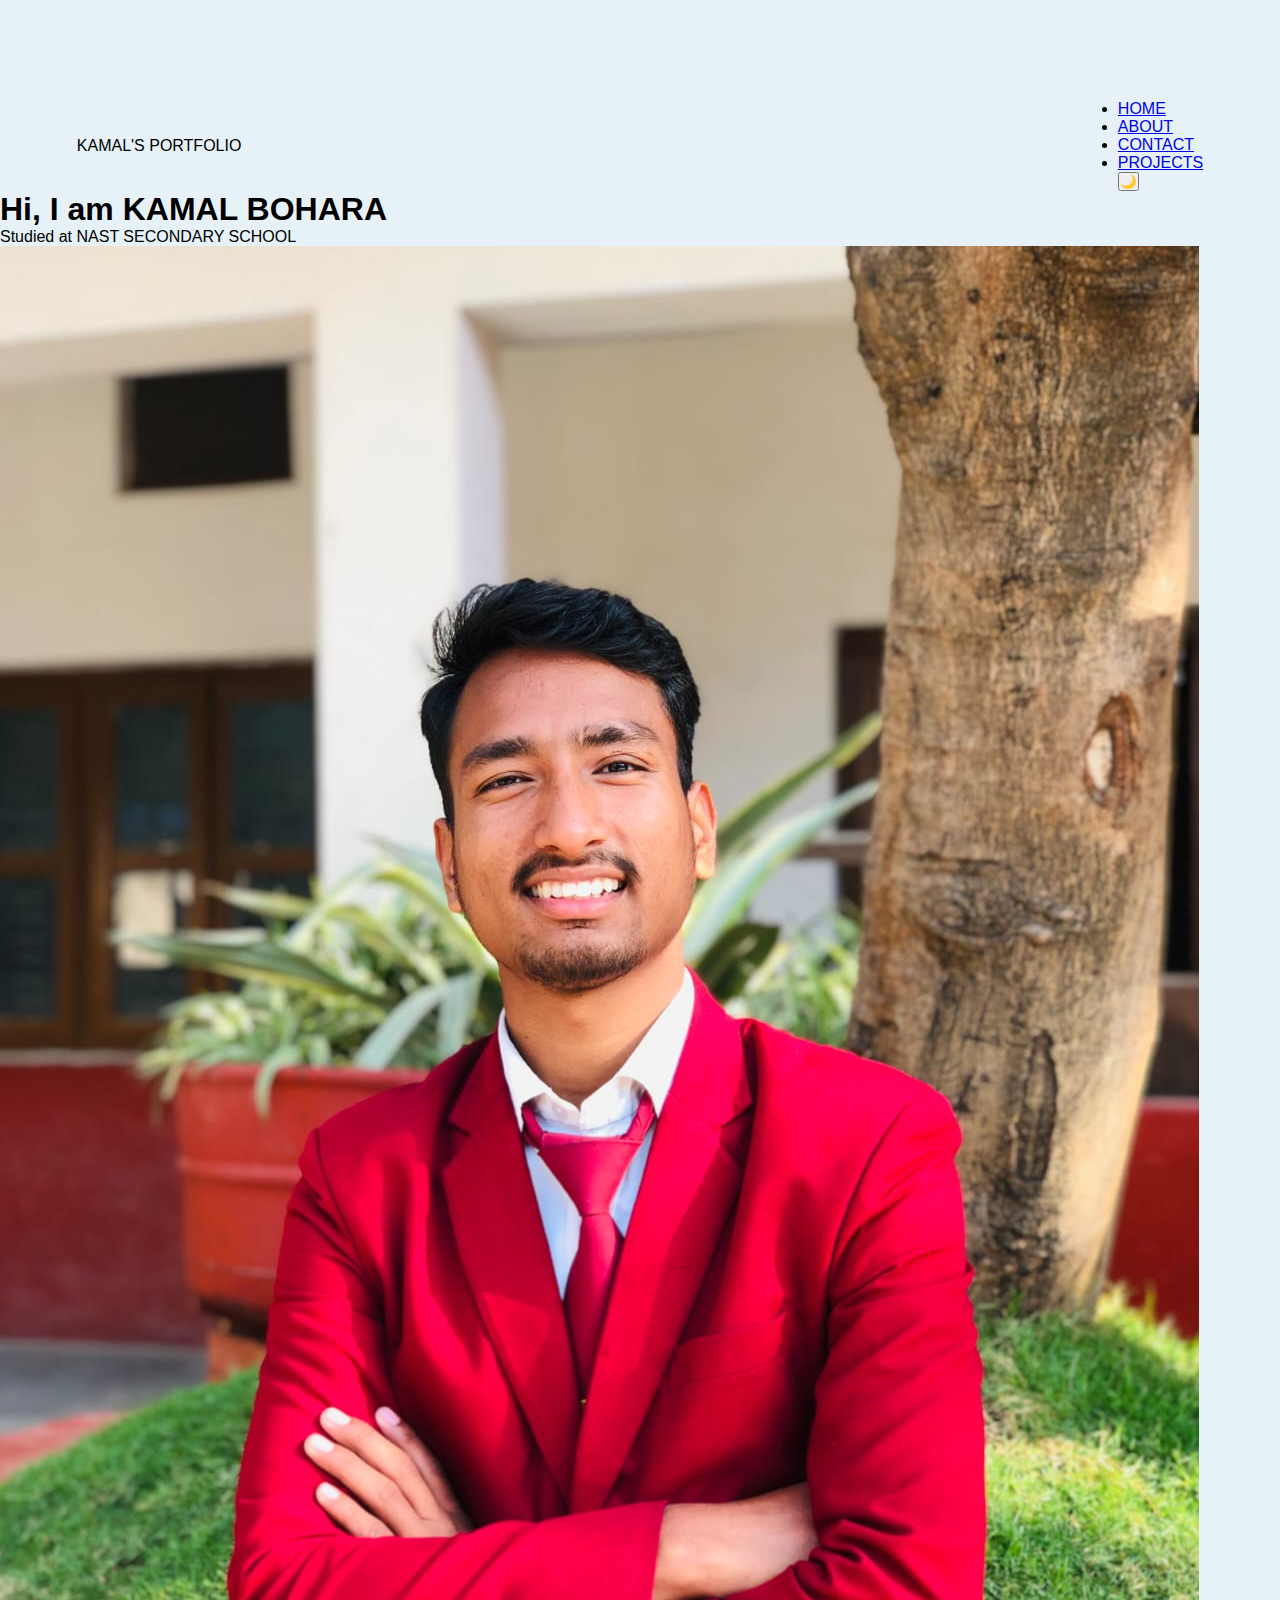
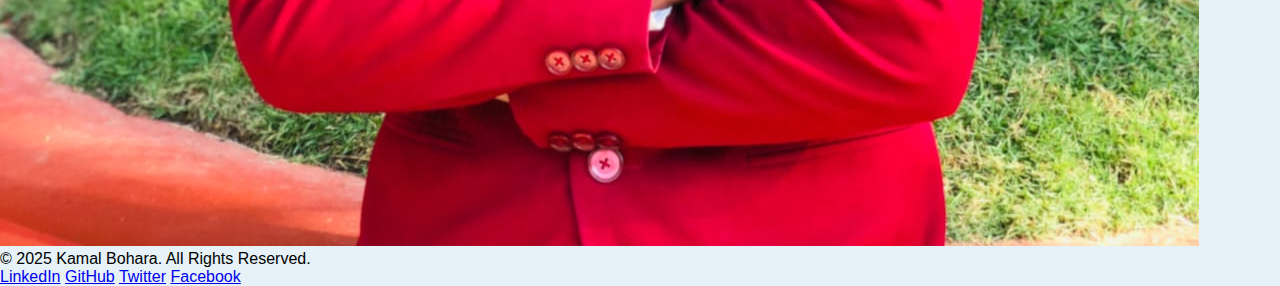
<file: index.html>
<!DOCTYPE html>
<html lang="en">

<head>
    <meta charset="UTF-8">
    <meta name="viewport" content="width=device-width, initial-scale=1.0">
    <title>KAMAL-Portfolio</title>
    <link rel="stylesheet" href="style.css">
    <link rel="preconnect" href="https://fonts.googleapis.com">
    <link rel="preconnect" href="https://fonts.gstatic.com" crossorigin>
    <link href="https://fonts.googleapis.com/css2?family=Poppins:wght@300;400;600;700&display=swap" rel="stylesheet">
</head>

<body>

    <header>
        <nav>
            <div class="logo">KAMAL'S PORTFOLIO</div>
            <ul class="nav-links">
                <li><a href="index.html">HOME</a></li>
                <li><a href="about.html">ABOUT</a></li>
                <li><a href="contact.html">CONTACT</a></li>
                <li><a href="project.html">PROJECTS</a></li>
                <button id="theme-toggle">🌙</button>
            </ul>
             <!-- Dark Mode Toggle -->
        </nav>
    </header>

    <main>
        <section class="hero">
            <div class="hero-left">
                <h1>Hi, I am <span>KAMAL BOHARA</span></h1>
                <div class="web-developer"></div> <!-- Typing effect for Web Developer -->
                <div class="studied-at">Studied at NAST SECONDARY SCHOOL</div>
            </div>
            <div class="hero-right">
                <img src="pg.jpg" alt="Kamal Bohara Profile Image">
            </div>
        </section>
    </main>

    <footer>
        <div class="footer-container">
            <p>&copy; 2025 Kamal Bohara. All Rights Reserved.</p>
            <div class="social-links">
                <a href="https://www.linkedin.com" target="_blank" class="social-icon">LinkedIn</a>
                <a href="https://github.com" target="_blank" class="social-icon">GitHub</a>
                <a href="https://www.twitter.com" target="_blank" class="social-icon">Twitter</a>
                <a href="https://www.facebook.com/profile.php?id=100027559095582" target="_blank" class="social-icon">Facebook</a>
            </div>
        </div>
    </footer>

    <script src="java.js"></script> <!-- External JavaScript file -->
</body>

</html>
</file>
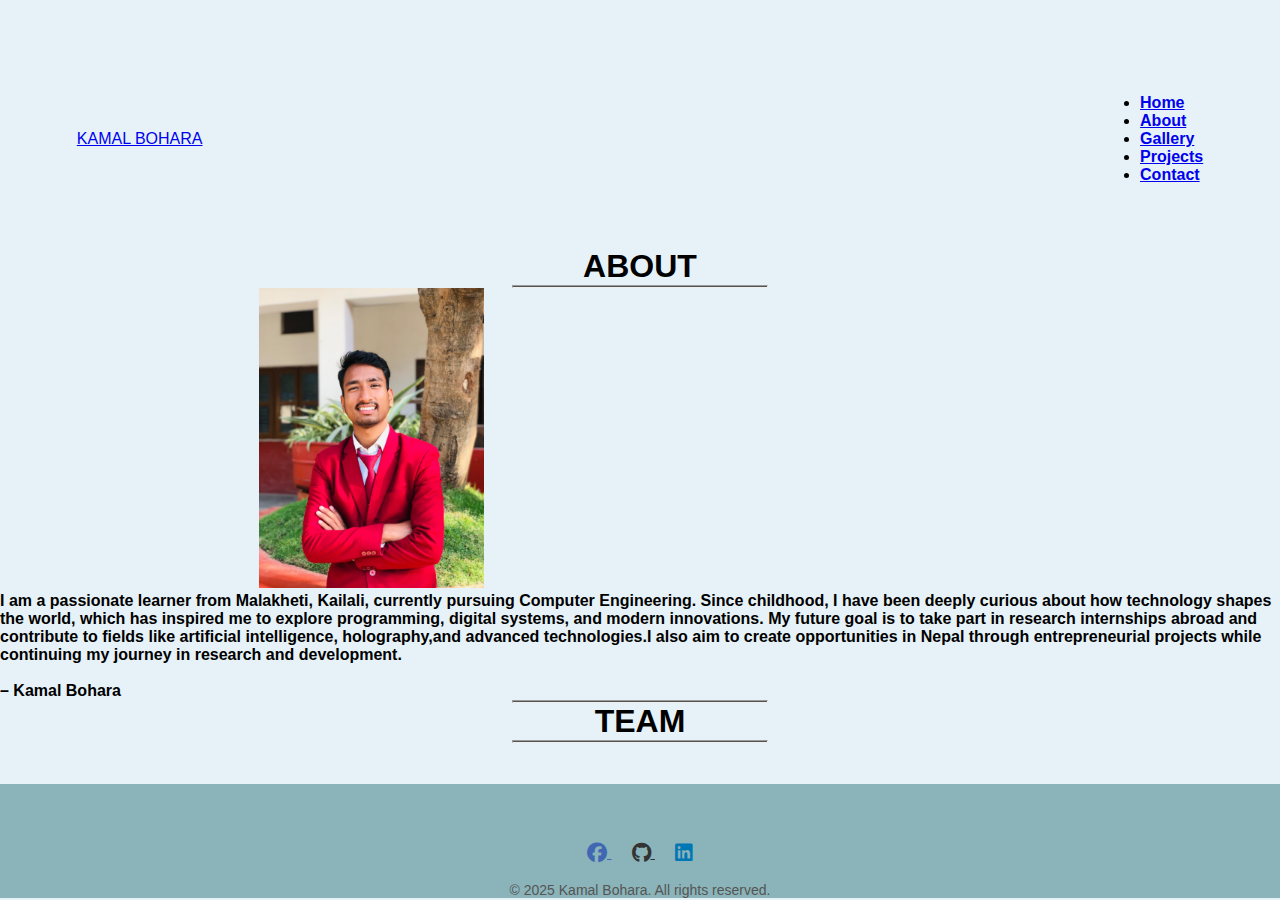
<file: about.html>
<!DOCTYPE html>
<html lang="en">

<head>
  <meta charset="UTF-8" />
  <meta name="viewport" content="width=device-width, initial-scale=1" />
  <title>KAMAL-PORTFOLIO</title>
   <link rel="stylesheet" href="https://cdnjs.cloudflare.com/ajax/libs/font-awesome/6.5.0/css/all.min.css">
  <link rel="stylesheet" href="style.css" />
  <script src="java.js" defer></script>
  <link rel="stylesheet" href="mediaquery.css">
</head>

<body>


  <header>
    <nav class="nav-desktop" style="margin-top: -6px;">
      <div class="logo">
        <a  href="index.html">KAMAL BOHARA</a>
      </div>
      <div class="desktop-list">
        <ul>
            <li><a href="index.html"><b>Home</b></a></li>
          <li><a href="about.html"><b>About</b></a></li>
          <li><a href="experience.html"><b>Gallery</b></a></li>
          <li><a href="project.html"><b>Projects</b></a></li>
          <li><a href="contact.html"><b>Contact</b></a></li>
        </ul>
      </div>
    </nav>
  </header>

<main>
 <section class="mero" >
  <div style="padding-top: 5%;">
    <center><h1><b>ABOUT</b></h1></center>
    <center><hr style="width: 20%; height: 3px; background-color: #555;"></center>
  </div>
   
  <div class="aboutwala">
   
     
    <div class="left-about">
    <img src="pg.jpg" alt="" style="height: 300px;margin-left: 259px;">

  </div>
  <div class="right-about">
    <b><p>I am a passionate learner from Malakheti, Kailali, currently pursuing
      Computer Engineering. Since childhood, I have been deeply curious about how
      technology shapes the world, which has inspired me to explore programming,
      digital systems, and modern innovations. My future goal is to take part in
      research internships abroad and contribute to fields like artificial intelligence,
      holography,and advanced technologies.I also aim to create opportunities in Nepal
      through entrepreneurial projects while continuing my journey in research and development.

     <br><br> – Kamal Bohara </p></b>
  </div>


  </div>
 <center><hr style="width: 20%; height: 3px; background-color: #555;"></center> 
  
 </section>
 <section>
  <div class="Team">
    <center><h1>TEAM</h1></center>
    <center><hr style="width: 20%; height: 3px; background-color: #555;"></center> 
    

  </div>
 </section>
 
  </main>

  <footer>
  
       <footer style="background-color: rgb(138, 180, 185) ; text-align: center;">
  <div style="margin-bottom: 10px;margin-top: 41px;padding-top: 60px;">
    <a href="https://facebook.com" target="_blank" style="margin: 0 10px; color: #4267B2;">
      <i class="fab fa-facebook fa-lg"></i>
    </a>
    <a href="https://github.com/Kamal857" target="_blank" style="margin: 0 10px; color: #333;">
      <i class="fab fa-github fa-lg"></i>
    </a>
    <a href="https://linkedin.com/in/kamal-bohara-a00629331" target="_blank" style="margin: 0 10px; color: #0077B5;">
      <i class="fab fa-linkedin fa-lg"></i>
    </a>
  </div>
  <p style="font-size: 14px;color: #555;padding-top: 10px;">© 2025 Kamal Bohara. All rights reserved.</p>
</footer>
  </footer>
</body>

</html>
</file>
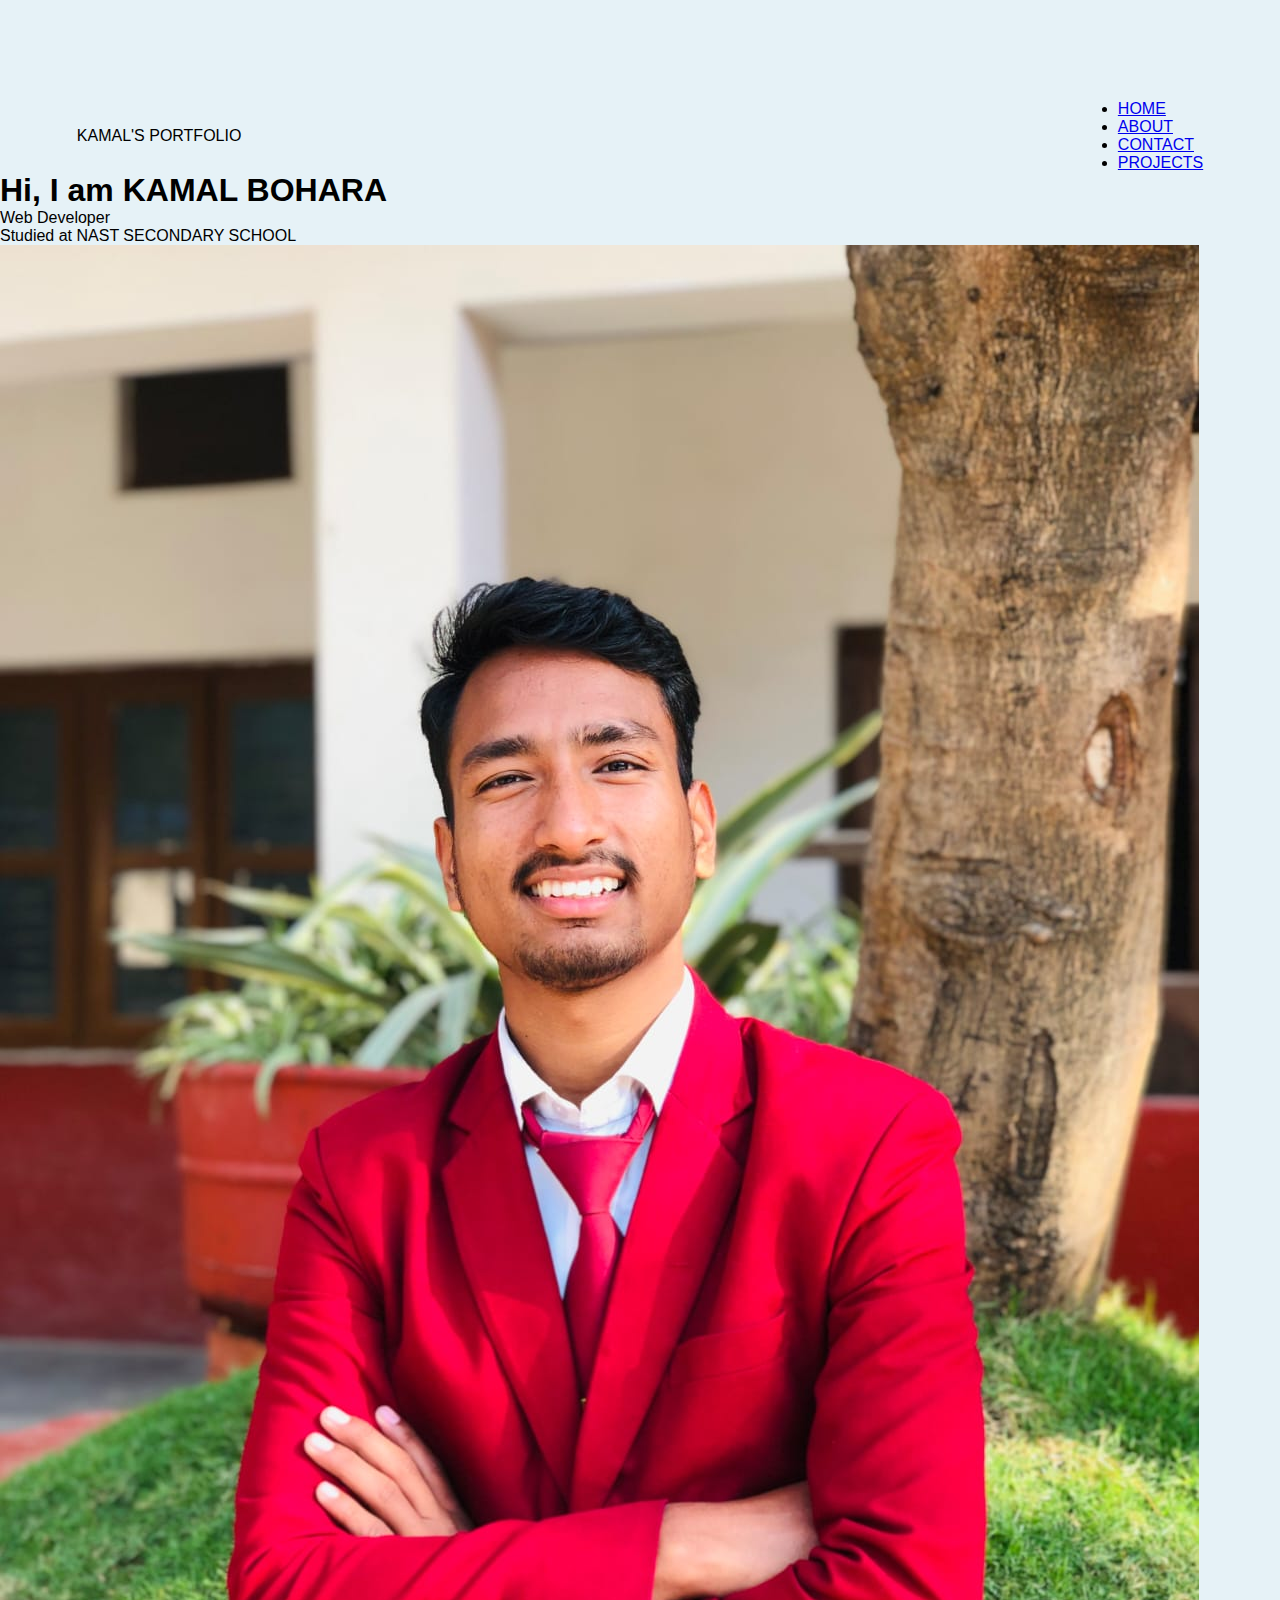
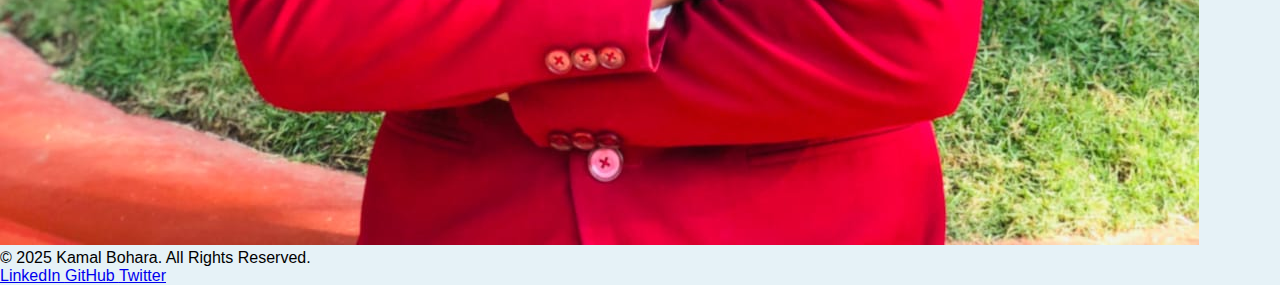
<file: home.html>
<!DOCTYPE html>
<html lang="en">

<head>
    <meta charset="UTF-8">
    <meta name="viewport" content="width=device-width, initial-scale=1.0">
    <title>KAMAL-Portfolio</title>
    <link rel="stylesheet" href="style.css">
    <link rel="preconnect" href="https://fonts.googleapis.com">
    <link rel="preconnect" href="https://fonts.gstatic.com" crossorigin>
    <link href="https://fonts.googleapis.com/css2?family=Poppins:wght@300;400;600;700&display=swap" rel="stylesheet">
</head>

<body>

    <header>
        <nav>
            <div class="logo">KAMAL'S PORTFOLIO</div>
            <ul class="nav-links">
                <li><a href="index.html">HOME</a></li>
                <li><a href="about.html">ABOUT</a></li>
                <li><a href="contact.html">CONTACT</a></li>
                <li><a href="project.html">PROJECTS</a></li>
            </ul>
        </nav>
    </header>

    <main>
        <section class="hero">
            <div class="hero-left">
                <h1>Hi, I am <span>KAMAL BOHARA</span></h1>
                <div class="web-developer">Web Developer</div>
                <div class="studied-at">Studied at NAST SECONDARY SCHOOL</div> <!-- New Text -->
            </div>
            <div class="hero-right">
                <img src="pg.jpg" alt="Kamal Bohara Profile Image">
            </div>
        </section>
    </main>

    <footer>
        <div class="footer-container">
            <p>&copy; 2025 Kamal Bohara. All Rights Reserved.</p>
            <div class="social-links">
                <a href="https://www.linkedin.com" target="_blank" class="social-icon">
                    LinkedIn
                </a>
                <a href="https://github.com" target="_blank" class="social-icon">
                    GitHub
                </a>
                <a href="https://www.twitter.com" target="_blank" class="social-icon">
                    Twitter
                </a>
            </div>
        </div>
    </footer>

</body>

</html>
</file>
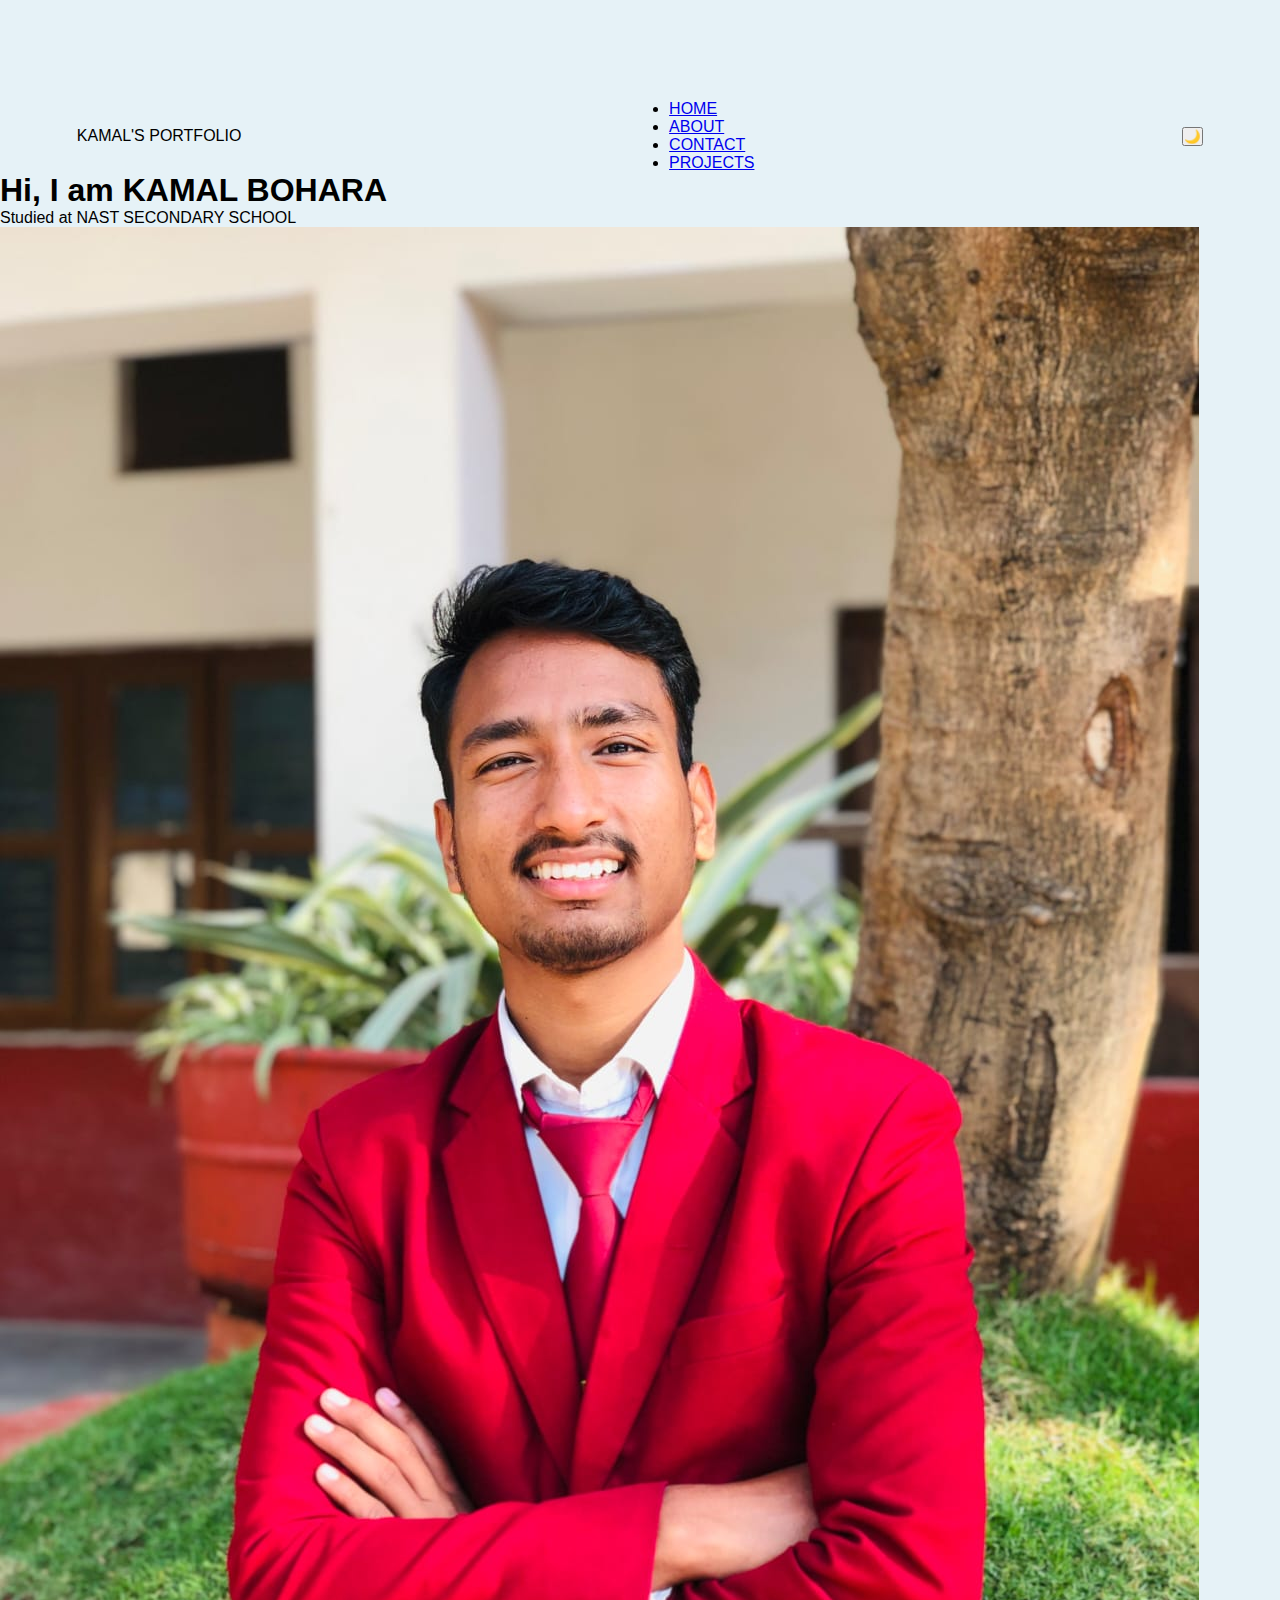
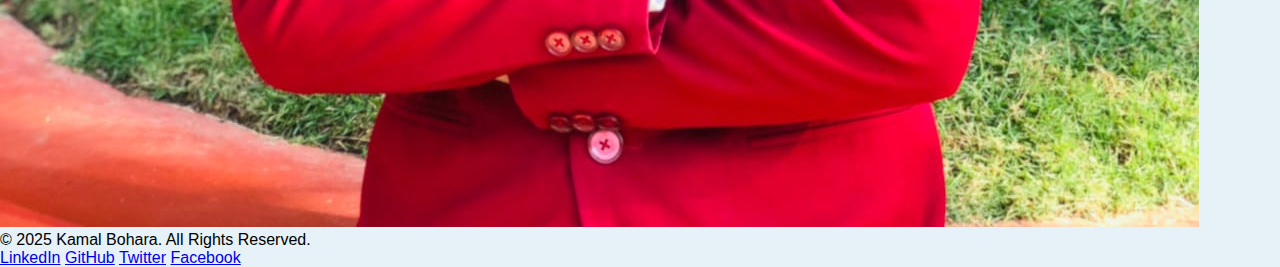
<file: new.html>
<!DOCTYPE html>
<html lang="en">

<head>
    <meta charset="UTF-8">
    <meta name="viewport" content="width=device-width, initial-scale=1.0">
    <title>KAMAL-Portfolio</title>
    <link rel="stylesheet" href="style.css">
    <link rel="preconnect" href="https://fonts.googleapis.com">
    <link rel="preconnect" href="https://fonts.gstatic.com" crossorigin>
    <link href="https://fonts.googleapis.com/css2?family=Poppins:wght@300;400;600;700&display=swap" rel="stylesheet">
</head>

<body>

    <header>
        <nav>
            <div class="logo">KAMAL'S PORTFOLIO</div>
            <ul class="nav-links">
                <li><a href="index.html">HOME</a></li>
                <li><a href="about.html">ABOUT</a></li>
                <li><a href="contact.html">CONTACT</a></li>
                <li><a href="project.html">PROJECTS</a></li>
            </ul>
            <button id="theme-toggle">🌙</button> <!-- Dark Mode Toggle -->
        </nav>
    </header>

    <main>
        <section class="hero">
            <div class="hero-left">
                <h1>Hi, I am <span>KAMAL BOHARA</span></h1>
                <div class="web-developer"></div> <!-- Typing effect for Web Developer -->
                <div class="studied-at">Studied at NAST SECONDARY SCHOOL</div>
            </div>
            <div class="hero-right">
                <img src="pg.jpg" alt="Kamal Bohara Profile Image">
            </div>
        </section>
    </main>

    <footer>
        <div class="footer-container">
            <p>&copy; 2025 Kamal Bohara. All Rights Reserved.</p>
            <div class="social-links">
                <a href="https://www.linkedin.com" target="_blank" class="social-icon">LinkedIn</a>
                <a href="https://github.com" target="_blank" class="social-icon">GitHub</a>
                <a href="https://www.twitter.com" target="_blank" class="social-icon">Twitter</a>
                <a href="https://www.facebook.com/profile.php?id=100027559095582" target="_blank" class="social-icon">Facebook</a>
            </div>
        </div>
    </footer>

    <script src="java.js"></script> <!-- External JavaScript file -->
</body>

</html>
</file>
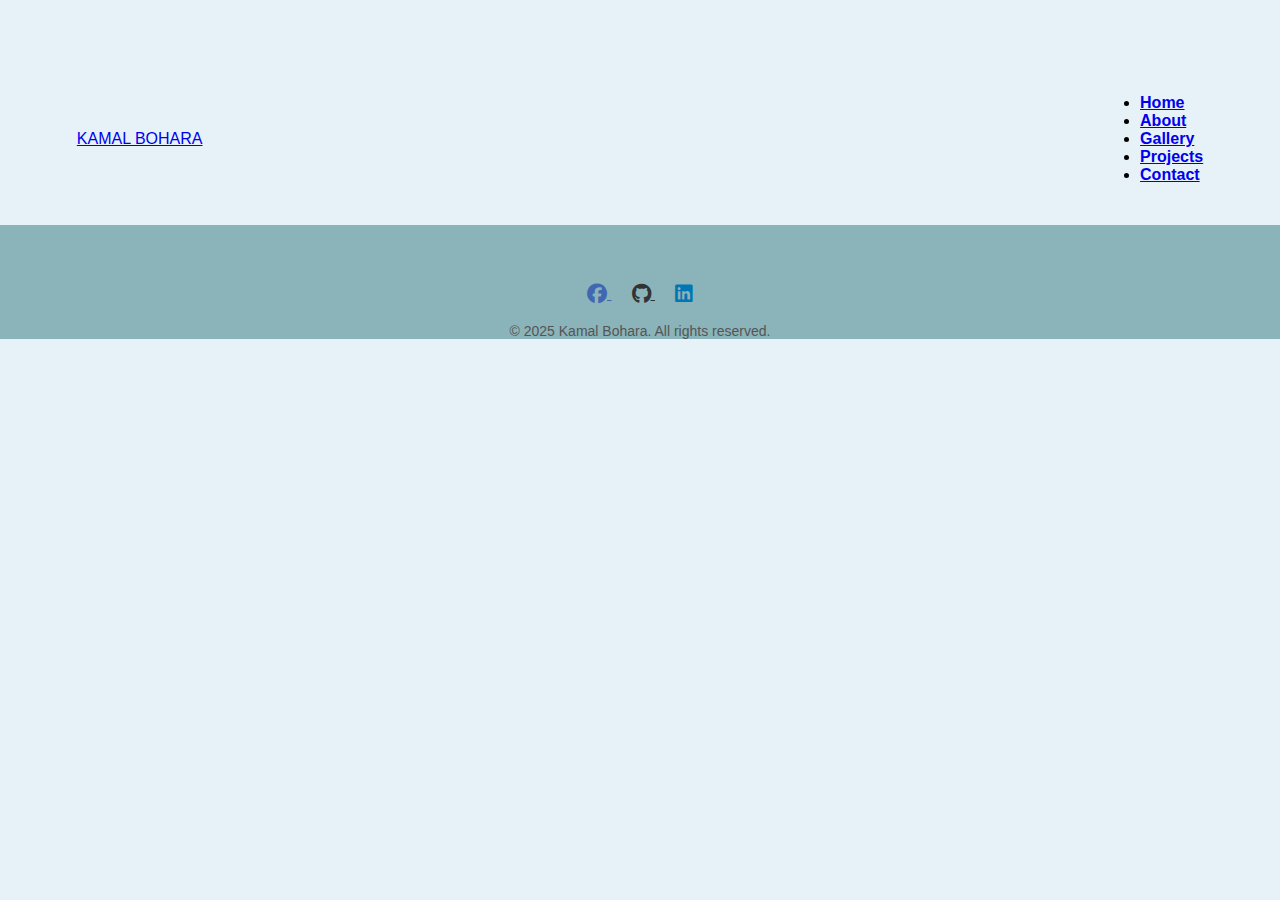
<file: project.html>
<!DOCTYPE html>
<html lang="en">

<head>
  <meta charset="UTF-8" />
  <meta name="viewport" content="width=device-width, initial-scale=1" />
  <title>KAMAL-PORTFOLIO</title>
   <link rel="stylesheet" href="https://cdnjs.cloudflare.com/ajax/libs/font-awesome/6.5.0/css/all.min.css">
  <link rel="stylesheet" href="style.css" />
  <script src="java.js" defer></script>
  <link rel="stylesheet" href="mediaquery.css">
</head>

<body>


  <header>
    <nav class="nav-desktop" style="margin-top: -6px;">
      <div class="logo">
        <a  href="index.html">KAMAL BOHARA</a>
      </div>
      <div class="desktop-list">
        <ul>
            <li><a href="index.html"><b>Home</b></a></li>
          <li><a href="about.html"><b>About</b></a></li>
          <li><a href="experience.html"><b>Gallery</b></a></li>
          <li><a href="project.html"><b>Projects</b></a></li>
          <li><a href="contact.html"><b>Contact</b></a></li>
        </ul>
      </div>
    </nav>
  </header>

<main>
 <section class="aboutwala">
  <div>

  </div>
 </section>
  </main>

  <footer>
  
       <footer style="background-color: rgb(138, 180, 185) ; text-align: center;">
  <div style="margin-bottom: 10px;margin-top: 41px;padding-top: 60px;">
    <a href="https://facebook.com" target="https://www.facebook.com/kamal.bohara.573128" style="margin: 0 10px; color: #4267B2;">
      <i class="fab fa-facebook fa-lg"></i>
    </a>
    <a href="https://github.com/Kamal857" target="_blank" style="margin: 0 10px; color: #333;">
      <i class="fab fa-github fa-lg"></i>
    </a>
    <a href="https://linkedin.com/in/kamal-bohara-a00629331" target="_blank" style="margin: 0 10px; color: #0077B5;">
      <i class="fab fa-linkedin fa-lg"></i>
    </a>
  </div>
  <p style="font-size: 14px;color: #555;padding-top: 10px;">© 2025 Kamal Bohara. All rights reserved.</p>
</footer>
  </footer>
</body>

</html>
</file>
<file: style.css>
* {
    padding: 0;
    margin: 0;
    box-sizing: border-box;
    font-family: 'Outfit', sans-serif;
}

/* ✅ Keep header fixed at top */
.header {
    position: fixed;
    top: 0;
    left: 0;
    width: 100%;
    height: 80px;
    background-color: rgba(255, 255, 255, 0.9);
    backdrop-filter: blur(10px);
    box-shadow: 0 2px 10px rgba(0, 0, 0, 0.1);
    z-index: 1000;
}

/* ✅ Add padding to body or main section so content doesn’t hide under navbar */
body {
    padding-top: 100px;
    /* Equal to navbar height */
    background: #e6f2f7;
}

.sidebar {
    position: fixed;
    top: 0;
    right: -280px;
    /* Restored to right side */
    width: 280px;
    height: 100vh;
    background: linear-gradient(180deg, rgba(0, 77, 85, 0.85) 0%, rgba(0, 42, 45, 0.95) 100%);
    backdrop-filter: blur(20px);
    color: white;
    padding: 80px 30px;
    box-shadow: -20px 0 50px rgba(0, 0, 0, 0.4),
        inset 1px 0 0 rgba(255, 255, 255, 0.1);
    border-left: 1px solid rgba(255, 255, 255, 0.1);
    /* Border on the left side of the sidebar */
    transition: all 0.5s cubic-bezier(0.4, 0, 0.2, 1);
    z-index: 2000;
}

.sidebar-menu {
    list-style: none;
    padding: 0;
    margin: 0;
}

.sidebar-menu li {
    margin-bottom: 25px;
}

.sidebar-menu li a {
    color: rgba(255, 255, 255, 0.9);
    text-decoration: none;
    font-weight: 600;
    font-size: 1.2rem;
    display: block;
    transition: all 0.3s ease;
    border-bottom: 1px solid rgba(255, 255, 255, 0.1);
    padding-bottom: 10px;
}

.sidebar-menu li a:hover {
    color: white;
    padding-left: 10px;
    border-bottom-color: blueviolet;
}

/* Show sidebar when active (right side) */
.sidebar.active {
    right: 0;
}


/* Optional: smaller sidebar on mobile */
@media (max-width: 768px) {

    .sidebar {
        width: 150px;
        padding: 15px 10px;
    }

}

@media(min-width:768px) {
    .sidebar {
        display: none;
    }
}


nav {
    display: flex;
    justify-content: space-between;
    align-items: center;
    padding: 0 6%;
}


.logo img {
    height: 100px;
}

.nav-list {
    flex: 1;
    text-align: right;
}

.nav-list ul li {
    list-style: none;
    position: relative;
    display: inline-block;
    padding: 8px 12px;
    font-size: 1.5rem;
}

.nav-list ul li a {
    color: rgb(60, 60, 201);
    text-decoration: none;
}

.nav-list ul li a::after {
    content: "";
    width: 0%;
    height: 2px;
    background: rgba(248, 5, 215, 0.987);
    display: block;
    margin: auto;
    transition: width 0.3s ease;
    /* smoother hover animation */
}

.nav-list ul li a:hover::after {
    width: 100%;
}

.hero-welcome {
    text-align: center;
    padding: 5px 0;
    /* Minimized padding */
    margin-bottom: 2px;
}

.hero-welcome h1 {
    font-size: 1.8rem;
    font-weight: 700;
    color: #444;
    opacity: 0;
    transform: translateY(20px);
    animation: slideUp 1s ease-out forwards 0.3s;
    letter-spacing: 1px;
}

.accent-hr {
    width: 100px;
    height: 4px;
    background: linear-gradient(to right, blueviolet, #3c3cc9);
    border: none;
    margin: 10px auto;
    border-radius: 2px;
}

.main {
    min-height: 100vh;
}

.default1 {
    min-height: calc(100vh - 160px);
    /* Account for smaller header and nav */
    display: flex;
    align-items: center;
    justify-content: center;
    padding: 20px 6%;
}

.hero-content {
    display: flex;
    align-items: center;
    justify-content: space-between;
    width: 100%;
    max-width: 1200px;
    gap: 60px;
}

.hero-text {
    flex: 1;
    max-width: 600px;
    opacity: 0;
    transform: translateY(30px);
    animation: slideUp 1s ease-out forwards 0.5s;
}

.hero-greeting {
    font-size: 1.1rem;
    font-weight: 700;
    color: blueviolet;
    text-transform: uppercase;
    letter-spacing: 0.2em;
    display: block;
    margin-bottom: 8px;
    opacity: 0.8;
}

.hero-name {
    font-size: 4.5rem;
    font-weight: 900;
    color: #1a1a1a;
    line-height: 1.05;
    margin-bottom: 20px;
    letter-spacing: -0.02em;
}

.hero-taglines {
    display: flex;
    gap: 15px;
    margin-bottom: 25px;
}

.tagline {
    font-size: 1rem;
    font-weight: 700;
    padding: 6px 15px;
    border-radius: 50px;
    letter-spacing: 1px;
}

.tagline.tech {
    background: #eef2ff;
    color: #3c3cc9;
}

.tagline.web {
    background: #fdf2ff;
    color: blueviolet;
}

.hero-description {
    font-size: 1.15rem;
    color: #555;
    line-height: 1.7;
    margin-bottom: 40px;
    max-width: 480px;
    font-weight: 400;
}

.hero-btns {
    display: flex;
    gap: 20px;
}

.btn {
    padding: 14px 30px;
    border-radius: 50px;
    font-weight: 700;
    text-decoration: none;
    transition: all 0.3s ease;
    display: inline-block;
    font-size: 1rem;
}

.btn-primary {
    background: linear-gradient(135deg, blueviolet, #3c3cc9);
    color: white;
    box-shadow: 0 10px 20px rgba(138, 43, 226, 0.2);
}

.btn-primary:hover {
    transform: translateY(-3px);
    box-shadow: 0 15px 30px rgba(138, 43, 226, 0.3);
}

.btn-secondary {
    background: white;
    color: #333;
    border: 2px solid #eee;
}

.btn-secondary:hover {
    border-color: blueviolet;
    color: blueviolet;
    transform: translateY(-3px);
}

.hero-image-container {
    flex: 1;
    display: flex;
    justify-content: center;
    position: relative;
    opacity: 0;
    transform: translateX(50px);
    animation: slideRight 1s ease-out forwards 0.5s;
}

.image-wrapper {
    position: relative;
    z-index: 1;
}

.hero-img {
    width: 420px;
    height: 480px;
    object-fit: cover;
    border-radius: 60% 40% 30% 70% / 60% 30% 70% 40%;
    box-shadow: 0 25px 50px -12px rgba(0, 0, 0, 0.25);
    transition: all 0.5s cubic-bezier(0.4, 0, 0.2, 1);
    animation: float 6s ease-in-out infinite;
}

.hero-img:hover {
    transform: scale(1.05);
    border-radius: 40% 60% 70% 30% / 40% 70% 30% 60%;
}

.image-accent {
    position: absolute;
    top: 20px;
    right: 20px;
    width: 100%;
    height: 100%;
    border: 2px solid blueviolet;
    border-radius: 60% 40% 30% 70% / 60% 30% 70% 40%;
    z-index: -1;
    opacity: 0.2;
    animation: floatAccent 6s ease-in-out infinite;
}

@keyframes float {

    0%,
    100% {
        transform: translateY(0) rotate(0);
    }

    50% {
        transform: translateY(-20px) rotate(2deg);
    }
}

@keyframes floatAccent {

    0%,
    100% {
        transform: translate(0, 0) rotate(0);
    }

    50% {
        transform: translate(15px, 15px) rotate(-2deg);
    }
}

@keyframes slideRight {
    to {
        transform: translateX(0);
        opacity: 1;
    }
}

.default2 {
    padding: 80px 6%;
    background-color: #f8fbff;
    display: flex;
    gap: 40px;
    border-radius: 40px;
    justify-content: center;
    align-items: stretch;
    flex-wrap: wrap;
    margin: 0 6% 80px 6%;
    /* Removed top margin, kept bottom spacing */
}

.home-default2right,
.home-default2left {
    background: white;
    border: none;
    padding: 40px;
    width: 45%;
    min-width: 320px;
    height: auto;
    border-radius: 30px;
    box-shadow: 0 15px 40px rgba(0, 0, 0, 0.06);
    transition: transform 0.3s ease, box-shadow 0.3s ease;
    position: relative;
    overflow: hidden;
}

.home-default2right::before,
.home-default2left::before {
    content: '';
    position: absolute;
    top: 0;
    left: 0;
    width: 5px;
    height: 100%;
    background: linear-gradient(to bottom, blueviolet, #3c3cc9);
}

.home-default2right:hover,
.home-default2left:hover {
    transform: translateY(-10px);
    box-shadow: 0 20px 50px rgba(0, 0, 0, 0.1);
}

.home-default2left {
    margin-left: 0;
}

.section-card-title {
    font-size: 1.5rem;
    font-weight: 700;
    color: #333;
    margin-bottom: 25px;
    position: relative;
    padding-bottom: 10px;
}

.section-card-title::after {
    content: '';
    position: absolute;
    bottom: 0;
    left: 0;
    width: 40px;
    height: 3px;
    background: blueviolet;
    border-radius: 2px;
}

/* Education List Styling */
.edu-list {
    list-style: none;
    padding: 0;
}

.edu-list li {
    display: flex;
    gap: 20px;
    margin-bottom: 30px;
    position: relative;
}

.edu-list li:last-child {
    margin-bottom: 0;
}

.edu-icon {
    width: 50px;
    height: 50px;
    background: #f0f4ff;
    border-radius: 50%;
    display: flex;
    align-items: center;
    justify-content: center;
    color: #3c3cc9;
    font-size: 24px;
    flex-shrink: 0;
}

.edu-info {
    display: flex;
    flex-direction: column;
}

.edu-year {
    font-size: 0.85rem;
    font-weight: 700;
    color: blueviolet;
    text-transform: uppercase;
    letter-spacing: 1px;
}

.edu-info p,
.edu-info a {
    font-size: 1.1rem;
    font-weight: 600;
    color: #333;
    text-decoration: none;
    margin-top: 5px;
}

.edu-info a:hover {
    color: #3c3cc9;
}

/* Skills Grid Styling */
.skills-grid {
    display: grid;
    grid-template-columns: repeat(auto-fit, minmax(80px, 1fr));
    gap: 20px;
    width: 100%;
}

.skill-item {
    display: flex;
    flex-direction: column;
    align-items: center;
    gap: 10px;
    transition: transform 0.3s ease;
}

.skill-item:hover {
    transform: scale(1.1);
}

.skill-item i {
    font-size: 45px;
}

.skill-item span {
    font-size: 0.9rem;
    font-weight: 600;
    color: #555;
}


/* Old hero-related styles removed */


/* this code is for the about page */
.main {
    font-size: 1.1rem;
    height: auto;
    /* Removed 400vh to fix scrolling issue */
    min-height: calc(100vh - 100px);
    /* Fill viewport but no more */
    display: flex;
    flex-direction: column;
}

.main hr {
    text-align: center;
    justify-content: center;
    width: 12vw;
    color: white;
}

.default-about {
    flex: 1;
    padding: 30px 5%;
    /* Expanded horizontal reach */
    display: flex;
    align-items: center;
    justify-content: center;
    gap: 70px;
    /* Increased gap for wide screens */
    max-width: 1600px;
    /* Significantly wider area */
    margin: 0 auto;
}

.default-about .about1 {
    flex: 1;
    display: flex;
    justify-content: center;
    align-items: center;
}

.default-about .about2 {
    flex: 1.4;
    background: rgba(255, 255, 255, 0.4);
    backdrop-filter: blur(12px);
    border: 1px solid rgba(138, 43, 226, 0.15);
    border-left: 6px solid blueviolet;
    padding: 30px;
    /* Reduced padding to save height */
    border-radius: 20px;
    box-shadow: 0 20px 40px rgba(0, 0, 0, 0.04);
}

.default-about .about2 p {
    font-size: 1.15rem;
    line-height: 1.8;
    color: #444;
    opacity: 0;
    transform: translateY(30px);
    animation: slideUp 1s ease-out 0.4s forwards;
    margin: 0;
}

.default-about .about1 img {
    width: 380px;
    /* Increased size for prominence */
    height: 380px;
    object-fit: cover;
    border-radius: 40px;
    /* Clean, structured professional rounded shape */
    border: 3px solid blueviolet;
    box-shadow: 0 25px 50px rgba(0, 0, 0, 0.1);
    opacity: 0;
    transform: translateX(-50px);
    animation: slideInLeft 1s ease-out forwards;
}

.mobile {
    display: none;
}

@keyframes slideInLeft {
    to {
        transform: translateX(0);
        opacity: 1;
    }
}

@keyframes slideUp {
    to {
        transform: translateY(0);
        /* final position */
        opacity: 1;
    }
}

@keyframes slidedown {
    to {
        transform: translateY(0);
        /* final position */
        opacity: 1;
    }

}

@keyframes move {
    to {
        left: 0;

    }

}

.footer {
    width: 100%;
    height: auto;
    min-height: 200px;
    border-radius: 60px 60px 0 0;
    padding: 40px 20px;
    text-align: center;
    background: linear-gradient(135deg, #00636e, #004d55);
    color: white;
    z-index: 1;
    display: flex;
    flex-direction: column;
    justify-content: center;
    align-items: center;
    box-shadow: 0 -10px 30px rgba(0, 0, 0, 0.1);
}

/* Social links */
.footer .social-links {
    margin-top: 40px;
    margin-bottom: 15px;
}

.footer .social-links a {
    margin: 0 15px;
    /* Increased gap */
    text-decoration: none;
    transition: all 0.3s cubic-bezier(0.175, 0.885, 0.32, 1.275);
    display: inline-block;
    font-size: 1.8rem;
    /* Refined size */
}

.footer .social-links a:hover {
    transform: translateY(-8px) scale(1.1);
    opacity: 1;
}

.footer p {
    font-size: 0.9rem;
    color: rgba(255, 255, 255, 0.7);
    margin-top: 20px;
    letter-spacing: 0.5px;
}



/* --- Contact Section Styles --- */
.contact-section {
    min-height: calc(100vh - 100px);
    display: flex;
    flex-direction: column;
    align-items: center;
    padding-bottom: 60px;
}

.contact-section {
    padding-bottom: 100px;
}

.contact-container {
    width: 100%;
    max-width: 1100px;
    margin: 40px auto;
    padding: 0 20px;
    display: flex;
    gap: 40px;
    align-items: stretch;
}

.contact-info {
    flex: 1;
    background: white;
    padding: 40px;
    border-radius: 20px;
    box-shadow: 0 15px 40px rgba(0, 0, 0, 0.04);
    display: flex;
    flex-direction: column;
    justify-content: center;
}

.contact-info h3 {
    font-size: 1.8rem;
    color: #1a1a1a;
    margin-bottom: 15px;
}

.contact-info p {
    color: #666;
    margin-bottom: 30px;
    line-height: 1.6;
}

.info-details {
    margin-bottom: 30px;
}

.info-item {
    display: flex;
    align-items: center;
    gap: 15px;
    margin-bottom: 20px;
}

.info-item i {
    font-size: 1.4rem;
    color: blueviolet;
    width: 40px;
    height: 40px;
    background: #fdf2ff;
    border-radius: 10px;
    display: flex;
    align-items: center;
    justify-content: center;
}

.social-links-panel {
    display: flex;
    gap: 20px;
    margin-top: 25px;
    justify-content: center;
    /* Centering as requested */
}

.social-links-panel a {
    font-size: 1.6rem;
    color: #555;
    width: 45px;
    height: 45px;
    background: #f8fbff;
    border-radius: 12px;
    display: flex;
    align-items: center;
    justify-content: center;
    transition: all 0.4s cubic-bezier(0.175, 0.885, 0.32, 1.275);
    text-decoration: none;
    border: 1px solid rgba(0, 0, 0, 0.03);
}

.social-links-panel a:hover {
    transform: translateY(-5px) scale(1.1);
    box-shadow: 0 10px 20px rgba(0, 0, 0, 0.1);
    color: white;
}

/* Brand specific colors on hover */
.social-links-panel a:hover .ri-github-fill {
    color: white;
}

.social-links-panel a:hover:has(.ri-github-fill) {
    background: #181717;
}

.social-links-panel a:hover:has(.ri-linkedin-box-fill) {
    background: #0077b5;
}

.social-links-panel a:hover:has(.ri-facebook-circle-fill) {
    background: #1877f2;
}

.contact-card {
    flex: 1.5;
    background: rgba(255, 255, 255, 0.4);
    backdrop-filter: blur(15px);
    border: 1px solid rgba(138, 43, 226, 0.15);
    border-top: 6px solid blueviolet;
    padding: 40px;
    border-radius: 20px;
    box-shadow: 0 20px 40px rgba(0, 0, 0, 0.05);
}

.form-row {
    display: flex;
    gap: 20px;
}

.form-row .form-group {
    flex: 1;
}

.form-group {
    margin-bottom: 25px;
    text-align: left;
}

.form-group label {
    display: block;
    font-size: 0.95rem;
    font-weight: 600;
    color: blueviolet;
    margin-bottom: 8px;
    transition: all 0.3s ease;
}

.form-group input,
.form-group textarea {
    width: 100%;
    padding: 12px 15px;
    background: rgba(255, 255, 255, 0.8);
    border: 2px solid transparent;
    border-radius: 12px;
    font-family: 'Outfit', sans-serif;
    font-size: 1rem;
    color: #333;
    transition: all 0.3s ease;
    outline: none;
}

.form-group input:focus,
.form-group textarea:focus {
    background: #fff;
    border-color: blueviolet;
    box-shadow: 0 0 15px rgba(138, 43, 226, 0.1);
}

.submit-btn {
    width: 100%;
    padding: 15px;
    background: linear-gradient(135deg, blueviolet, #9b6dff);
    color: white;
    border: none;
    border-radius: 12px;
    font-size: 1.1rem;
    font-weight: 600;
    cursor: pointer;
    display: flex;
    align-items: center;
    justify-content: center;
    gap: 10px;
    transition: all 0.3s cubic-bezier(0.175, 0.885, 0.32, 1.275);
    box-shadow: 0 10px 20px rgba(138, 43, 226, 0.2);
}

.submit-btn:hover {
    transform: translateY(-3px) scale(1.02);
    box-shadow: 0 15px 30px rgba(138, 43, 226, 0.3);
}

.submit-btn:disabled {
    opacity: 0.7;
    cursor: not-allowed;
    transform: none;
}

.ri-spin {
    animation: spin 1s linear infinite;
}

@keyframes spin {
    from {
        transform: rotate(0deg);
    }

    to {
        transform: rotate(360deg);
    }
}

.form-status {
    margin-top: 20px;
    padding: 15px;
    border-radius: 12px;
    font-size: 0.95rem;
    font-weight: 600;
    text-align: center;
    display: none;
    /* Hidden by default */
    animation: fadeInDown 0.5s ease-out;
}

.form-status.active {
    display: block;
}

.form-status.success {
    background: rgba(46, 213, 115, 0.1);
    color: #2ed573;
    border: 1px solid rgba(46, 213, 115, 0.2);
}

.form-status.error {
    background: rgba(255, 71, 87, 0.1);
    color: #ff4757;
    border: 1px solid rgba(255, 71, 87, 0.2);
}

@keyframes fadeInDown {
    from {
        opacity: 0;
        transform: translateY(-10px);
    }

    to {
        opacity: 1;
        transform: translateY(0);
    }
}

@media (max-width:768px) {
    .mobile {
        display: flex;
        justify-content: space-between;
        align-items: center;
        padding: 0 20px;
    }

    #menu-icon {
        display: block;
        font-size: 38px;
        /* Restored size */
        color: blueviolet;
        cursor: pointer;
        position: fixed;
        top: 25px;
        /* Shifted upside by 15px */
        right: 60px;
        /* Positioned slightly to the left from the far right edge */
        z-index: 2100;
        transition: all 0.3s ease;
        text-shadow: 0 2px 10px rgba(0, 0, 0, 0.1);
    }

    #menu-icon:hover {
        transform: scale(1.1);
        color: #9b6dff;
    }

    .navlist-mobile i {
        display: none;
        /* Hide old icon ref if any */
    }


    /*This is for index page */
    .nav-list .menu {
        font-size: 20px;
        display: block;
    }

    .nav-list {
        display: none;

    }

    .hero-content {
        flex-direction: column-reverse;
        text-align: center;
        gap: 40px;
    }

    .hero-text {
        align-items: center;
        display: flex;
        flex-direction: column;
    }

    .hero-name {
        font-size: 2.5rem;
    }

    .hero-taglines {
        justify-content: center;
    }

    .hero-img {
        width: 300px;
        height: 340px;
    }

    .hero-btns {
        flex-direction: column;
        width: 100%;
    }

    .btn {
        width: 100%;
    }

    .logo {
        margin-left: -34px;
    }

    /* Precise About Page Mobile Adjustments */
    .default-about {
        padding: 40px 6%;
        flex-direction: column;
        gap: 30px;
        min-height: auto;
    }

    .default-about .about1 {
        width: 100%;
    }

    .default-about .about1 img {
        width: 240px;
        height: 240px;
        margin: 0 auto;
        border-radius: 30px;
        /* Matched shape for mobile */
        transform: none;
        animation: slideUp 0.8s ease-out forwards;
    }

    .default-about .about2 {
        width: 100%;
        padding: 25px;
        border-radius: 15px;
        border-left-width: 4px;
    }

    .default-about .about2 p {
        font-size: 1rem;
        line-height: 1.6;
        text-align: center;
        padding: 0;
    }

    .contact-container {
        flex-direction: column;
        gap: 20px;
    }

    .form-row {
        flex-direction: column;
        gap: 0;
    }

    .contact-info {
        padding: 30px;
        margin-bottom: 20px;
    }

    .contact-card {
        padding: 30px;
    }
}
</file>
<file: mediaquery.css>
@media screen and (max-width: 1200px) {
    #desktop-nav {
        display: none;
    }
    #mobile {
        display: flex;
    }
}
</file>
